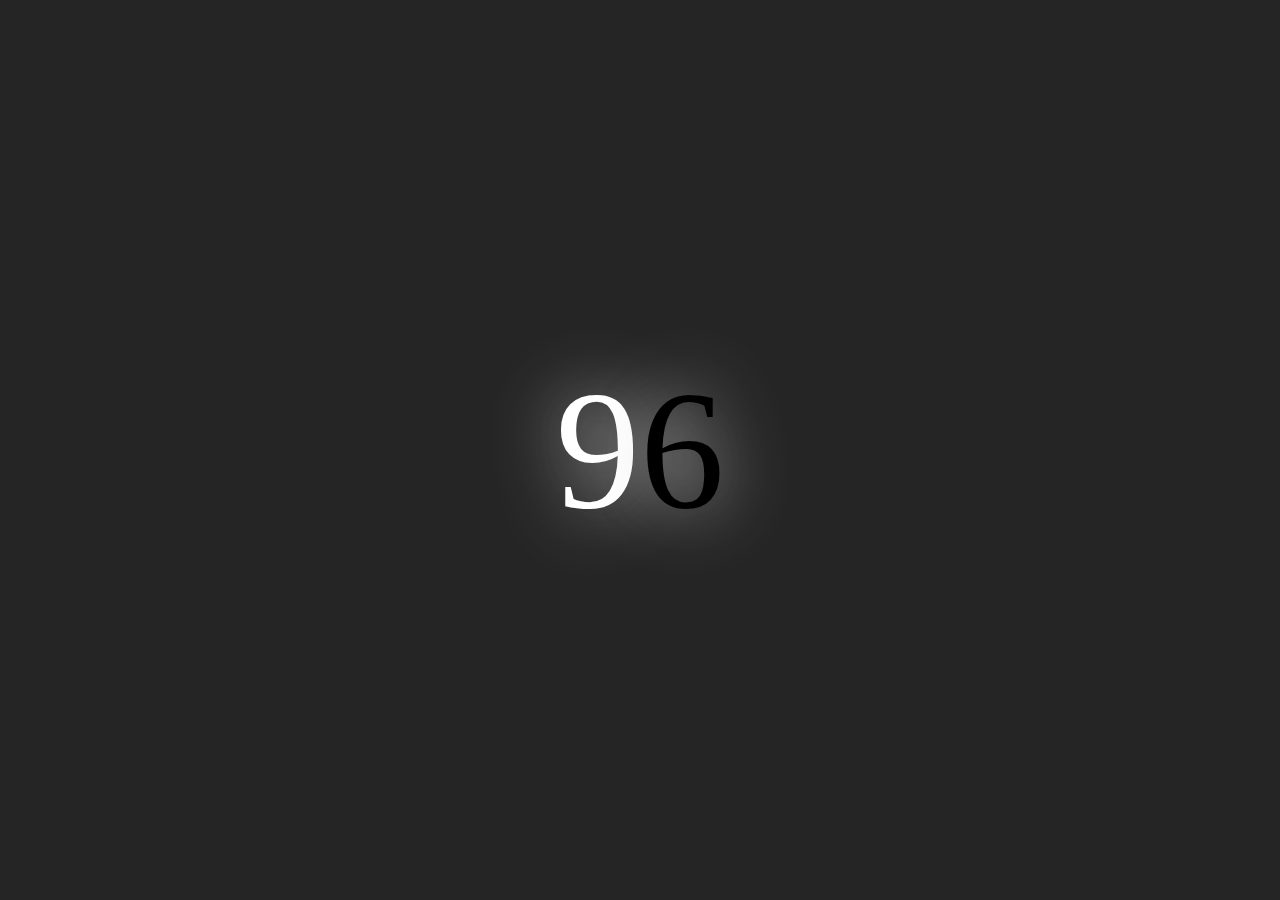
<file: index.html>
<!DOCTYPE html>
<html lang="en">
<head>
    <meta charset="UTF-8">
    <meta name="viewport" content="width=device-width, initial-scale=1.0">
    <title>69</title>
    <link rel="stylesheet" href="style.css">
</head>
<body>
    <div><p style="color: white;">9</p><p style="color: black;">6</p></div>
</body>
</html>
</file>
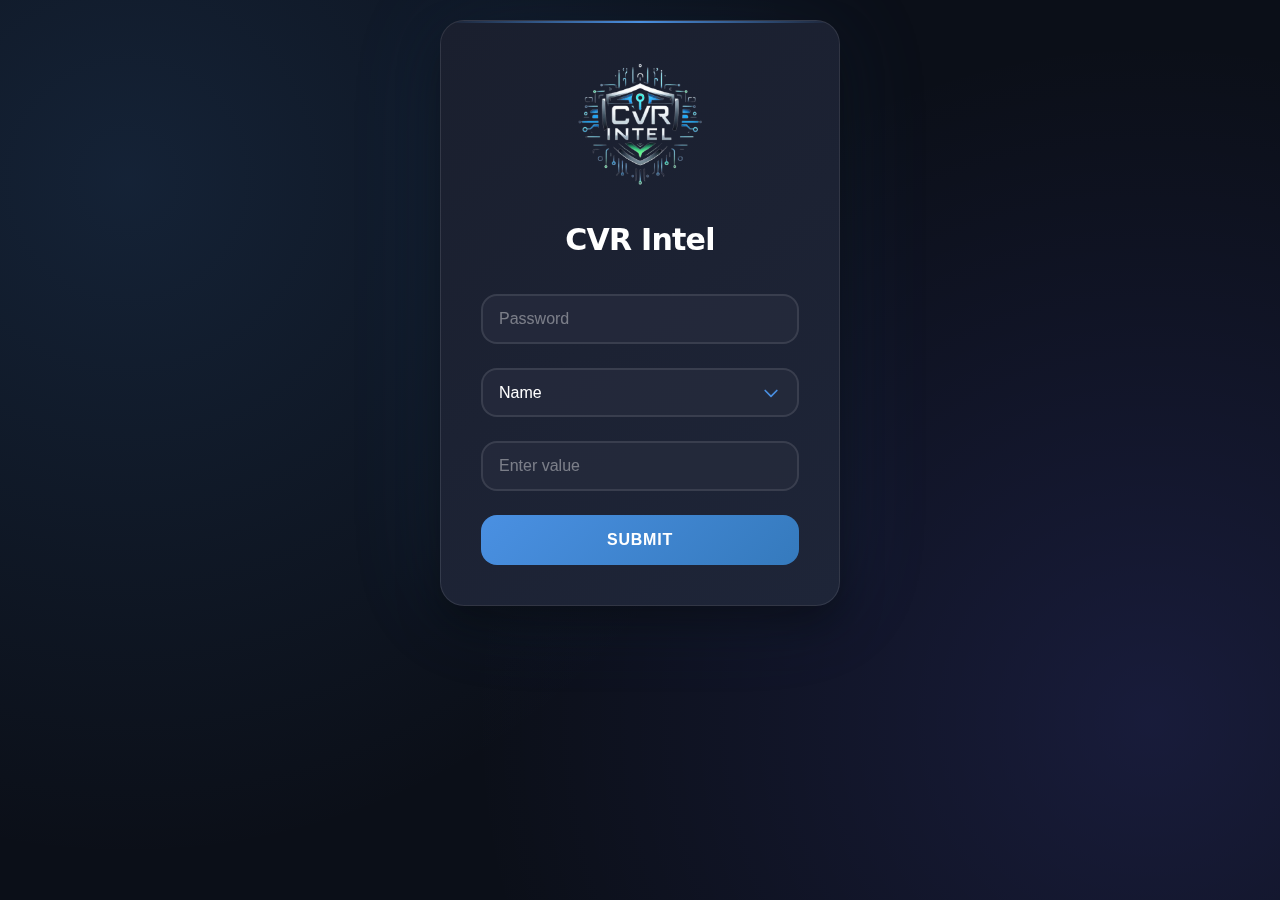
<file: intel.html>
<!DOCTYPE html>
<html lang="en">
<head>
    <meta charset="UTF-8">
    <meta name="viewport" content="width=device-width, initial-scale=1.0">
    <title>CVR Intel</title>
    <style>
        .logo-container {
            text-align: center;
            margin-bottom: 1.5rem;
            animation: fadeIn 0.6s ease-out;
        }

        .logo {
            width: 125px;
            height: 125px;
            object-fit: contain;
        }

        @keyframes fadeIn {
            from { opacity: 0; transform: translateY(-10px); }
            to { opacity: 1; transform: translateY(0); }
        }

        * {
            box-sizing: border-box;
            margin: 0;
            padding: 0;
        }

        :root {
            --primary-color: #4A90E2;
            --primary-dark: #357ABD;
            --background: #0B0F18;
            --form-bg: #1A1F2E;
            --input-bg: rgba(38, 43, 60, 0.8);
            --error-color: #ef4444;
            --success-bg: rgba(74, 144, 226, 0.1);
        }

        @keyframes shimmer {
            0% { transform: translateX(-100%); }
            100% { transform: translateX(100%); }
        }

        body {
            background-color: var(--background);
            background-image: 
                radial-gradient(circle at 10% 20%, rgba(74, 144, 226, 0.15) 0%, transparent 50%),
                radial-gradient(circle at 90% 80%, rgba(100, 100, 255, 0.15) 0%, transparent 50%);
            color: white;
            font-family: system-ui, -apple-system, 'Segoe UI', Arial, sans-serif;
            min-height: 100vh;
            margin: 0;
            padding: 20px;
            line-height: 1.5;
            display: flex;
            flex-direction: column;
            align-items: center;
            gap: 2rem;
        }

        .form-container {
            background: linear-gradient(145deg, var(--form-bg), #1E2538);
            padding: 2.5rem;
            border-radius: 24px;
            box-shadow: 
                0 20px 40px rgba(0, 0, 0, 0.4),
                0 0 100px rgba(74, 144, 226, 0.1);
            width: 100%;
            max-width: 400px;
            position: relative;
            overflow: hidden;
            border: 1px solid rgba(255, 255, 255, 0.1);
            backdrop-filter: blur(10px);
        }

        .form-container::before {
            content: '';
            position: absolute;
            top: 0;
            left: 0;
            right: 0;
            height: 2px;
            background: linear-gradient(90deg, transparent, var(--primary-color), transparent);
        }

        h2 {
            margin-bottom: 2rem;
            font-size: 1.875rem;
            font-weight: 700;
            color: #fff;
            text-align: center;
            letter-spacing: -0.025em;
        }

        form {
            display: flex;
            flex-direction: column;
            gap: 1.5rem;
        }

        input, select {
            width: 100%;
            padding: 14px 16px;
            border: 2px solid rgba(255, 255, 255, 0.1);
            border-radius: 16px;
            background-color: var(--input-bg);
            color: white;
            font-size: 1rem;
            transition: all 0.3s cubic-bezier(0.4, 0, 0.2, 1);
        }

        input::placeholder {
            color: rgba(255, 255, 255, 0.4);
        }

        input:focus, select:focus {
            outline: none;
            border-color: var(--primary-color);
            box-shadow: 0 0 0 4px rgba(74, 144, 226, 0.15);
        }

        select {
            appearance: none;
            background-image: url("data:image/svg+xml,%3Csvg xmlns='http://www.w3.org/2000/svg' fill='none' viewBox='0 0 24 24' stroke='%234A90E2'%3E%3Cpath stroke-linecap='round' stroke-linejoin='round' stroke-width='2' d='M19 9l-7 7-7-7'%3E%3C/path%3E%3C/svg%3E");
            background-repeat: no-repeat;
            background-position: right 16px center;
            background-size: 20px;
            padding-right: 48px;
        }

        select option {
            background-color: #1E2538;
            color: white;
            padding: 12px;
        }

        button {
            width: 100%;
            padding: 16px;
            background: linear-gradient(135deg, var(--primary-color), var(--primary-dark));
            color: white;
            border: none;
            border-radius: 16px;
            font-size: 1rem;
            font-weight: 600;
            cursor: pointer;
            transition: all 0.3s ease;
            text-transform: uppercase;
            letter-spacing: 0.05em;
            position: relative;
            overflow: hidden;
        }

        button:hover {
            transform: translateY(-2px);
            box-shadow: 0 8px 20px rgba(74, 144, 226, 0.3);
        }

        button:disabled {
            opacity: 0.7;
            cursor: not-allowed;
            transform: none;
        }

        .results-container {
            width: 100%;
            max-width: 800px;
            background: var(--form-bg);
            border-radius: 24px;
            padding: 2rem;
            border: 1px solid rgba(255, 255, 255, 0.1);
            display: none;
        }

        .results-table {
            width: 100%;
            border-collapse: separate;
            border-spacing: 0;
            margin-top: 1rem;
        }

        .results-table th,
        .results-table td {
            padding: 1rem;
            text-align: left;
            border-bottom: 1px solid rgba(255, 255, 255, 0.1);
        }

        .results-table th {
            background-color: rgba(74, 144, 226, 0.1);
            font-weight: 600;
            color: var(--primary-color);
        }

        .results-table tr:hover td {
            background-color: var(--success-bg);
        }

        .error-message {
            color: var(--error-color);
            text-align: center;
            padding: 1rem;
            background: rgba(239, 68, 68, 0.1);
            border-radius: 12px;
            margin-top: 1rem;
            display: none;
        }

        .spinner {
            display: none;
            width: 24px;
            height: 24px;
            border: 3px solid rgba(255, 255, 255, 0.3);
            border-radius: 50%;
            border-top-color: white;
            animation: spin 1s linear infinite;
            margin: 0 auto;
        }

        @keyframes spin {
            to { transform: rotate(360deg); }
        }

        @media (max-width: 768px) {
            .results-container {
                overflow-x: auto;
            }
            
            .results-table {
                min-width: 600px;
            }
        }

        @media (max-width: 480px) {
            .form-container {
                padding: 2rem;
            }

            h2 {
                font-size: 1.5rem;
                margin-bottom: 1.5rem;
            }

            input, select, button {
                padding: 12px 16px;
            }
        }
    </style>
</head>
<body>
    <div class="form-container">
        <div class="logo-container">
            <img src="[data-uri]" alt="CVR Intel Logo" class="logo">
        </div>
        <h2>CVR Intel</h2>
        <form id="searchForm">
            <input type="password" name="passwd" placeholder="Password" required>
            <select id="fieldSelector" onchange="updateInputName()">
                <option value="name">Name</option>
                <option value="roll">Roll</option>
                <option value="phone">Phone</option>
                <option value="class">Class</option>
            </select>
            <input type="text" id="dynamicInput" name="name" placeholder="Enter value" autocomplete="off" required>
            <button type="submit">
                <span class="button-text">Submit</span>
                <div class="spinner"></div>
            </button>
        </form>
        <div class="error-message"></div>
    </div>

    <div class="results-container">
        <h2>Search Results</h2>
        <div class="table-container">
            <table class="results-table">
                <thead>
                    <tr>
                        <th>Name</th>
                        <th>Roll No.</th>
                        <th>Class</th>
                        <th>Phone</th>
                    </tr>
                </thead>
                <tbody id="resultsBody"></tbody>
            </table>
        </div>
    </div>

    <script>
        function updateInputName() {
            const dropdown = document.getElementById("fieldSelector");
            const inputField = document.getElementById("dynamicInput");
            inputField.name = dropdown.value;
        }

        document.getElementById('searchForm').addEventListener('submit', async (e) => {
            e.preventDefault();
            
            const form = e.target;
            const submitButton = form.querySelector('button');
            const buttonText = submitButton.querySelector('.button-text');
            const spinner = submitButton.querySelector('.spinner');
            const errorMessage = document.querySelector('.error-message');
            const resultsContainer = document.querySelector('.results-container');
            
            // Reset UI
            errorMessage.style.display = 'none';
            resultsContainer.style.display = 'none';
            submitButton.disabled = true;
            buttonText.style.display = 'none';
            spinner.style.display = 'block';

            try {
                // Create the request body object
                const formData = {
                    passwd: form.querySelector('input[name="passwd"]').value
                };
                
                // Add the dynamic search field
                const fieldSelector = document.getElementById('fieldSelector');
                const dynamicInput = document.getElementById('dynamicInput');
                formData[fieldSelector.value] = dynamicInput.value;

                const response = await fetch('https://cvr-intel.onrender.com/', {
                    method: 'POST',
                    headers: {
                        'Content-Type': 'application/json'
                    },
                    body: JSON.stringify(formData)
                });

                const data = await response.json();

                if (response.status === 200) {
                    // Success case
                    const resultsBody = document.getElementById('resultsBody');
                    resultsBody.innerHTML = ''; // Clear existing results

                    if (Array.isArray(data)) {
                        data.forEach(student => {
                            const row = document.createElement('tr');
                            row.innerHTML = `
                                <td>${student.Name || '-'}</td>
                                <td>${student['Roll No.'] || '-'}</td>
                                <td>${student.Class || '-'}</td>
                                <td>${student.Phone || '-'}</td>
                            `;
                            resultsBody.appendChild(row);
                        });
                        resultsContainer.style.display = 'block';
                    }
                } else {
                    // Error case
                    errorMessage.textContent = data.message || 'An error occurred';
                    errorMessage.style.display = 'block';
                }
            } catch (error) {
                console.error('Error:', error);
                errorMessage.textContent = 'An error occurred while fetching the data';
                errorMessage.style.display = 'block';
            } finally {
                // Reset button state
                submitButton.disabled = false;
                buttonText.style.display = 'block';
                spinner.style.display = 'none';
            }
        });
    </script>
</body>
</html>
</file>
<file: style.css>
body {
    margin: 0;
    height: 100vh;
    display: flex;
    align-items: center;
    justify-content: center;
    background: rgb(37, 37, 37);
}

div {
    width: max-content;
    height: 100vh;
    display: flex;
    align-items: center;
    justify-content: center;
}

:root {
    --text-color: pink; /* Bright teal */
    --shadow-color: lightgray; /* Vivid magenta */
}

p {
    color: var(--text-color);
    text-shadow: var(--shadow-color) 0 0 69px;
    font-size: 169px;
    animation: a69 1.3s infinite alternate;
}

@keyframes a69 {
    0% {
        text-shadow: var(--shadow-color) 0 0 70px;
        transform: scale(2.5) rotate(901deg);
    }
    25% {
        text-shadow: var(--shadow-color) 0 0 50px;
        transform: scale(2.5) rotate(-901deg);
    }
    50% {
        text-shadow: var(--shadow-color) 0 0 30px;
        transform: rotate(901deg);
    }
    100% {
        text-shadow: var(--shadow-color) 0 0 10px;
        transform: rotate(-901deg);
    }
}
</file>
